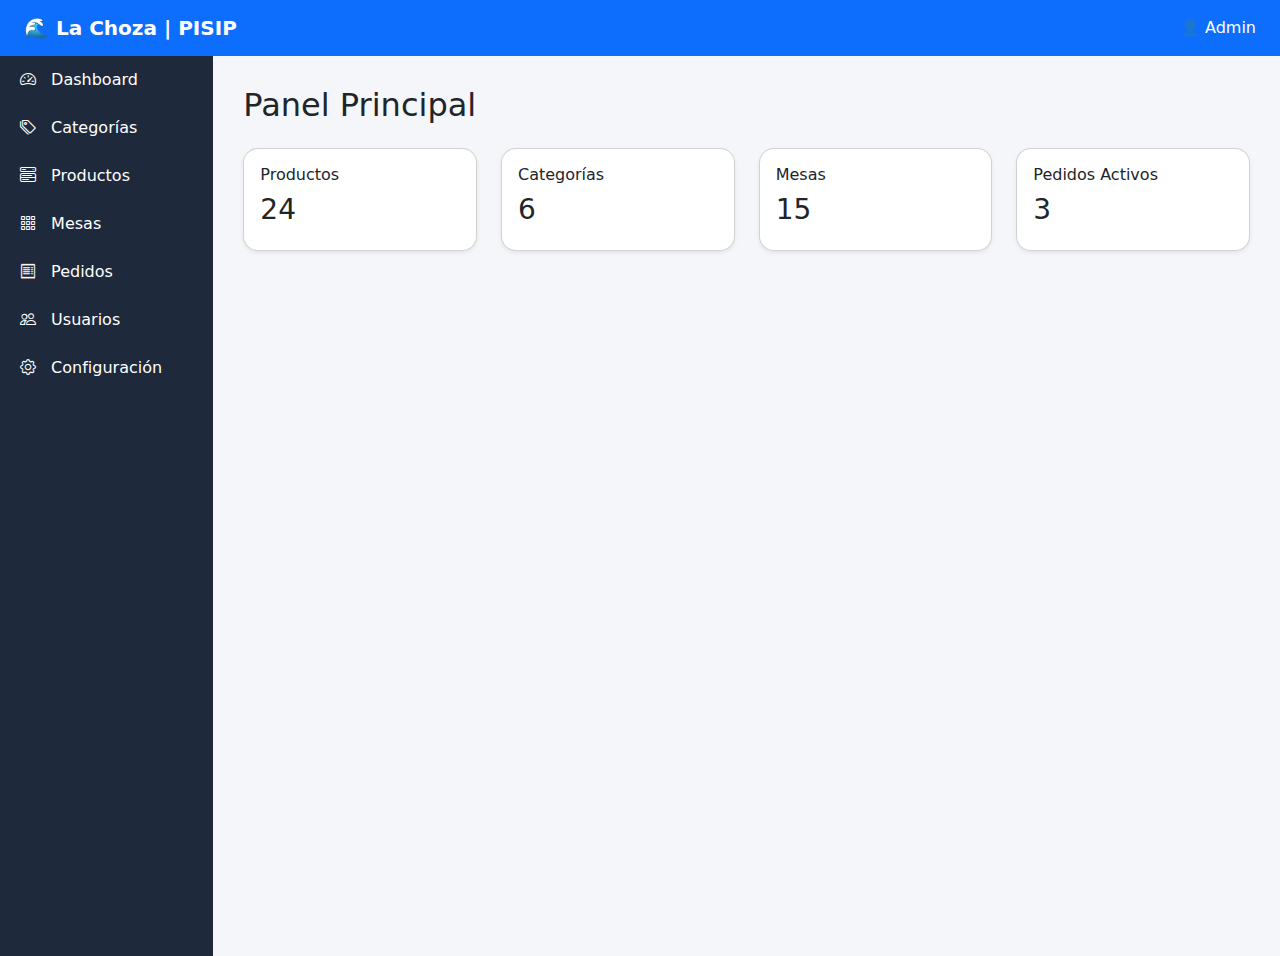
<file: src/main/resources/templates/index.html>
<!DOCTYPE html>
<html lang="es" xmlns:th="http://www.thymeleaf.org">

<head>
	<meta charset="UTF-8">
	<title>PISIP | Cevichería La Choza</title>

	<!-- Bootstrap -->
	<link href="https://cdn.jsdelivr.net/npm/bootstrap@5.3.0/dist/css/bootstrap.min.css" rel="stylesheet">
	<link href="https://cdn.jsdelivr.net/npm/bootstrap-icons/font/bootstrap-icons.css" rel="stylesheet">

	<style>
		body {
			background-color: #f4f6f9;
		}

		.navbar {
			background-color: #0d6efd;
		}

		.sidebar {
			height: 100vh;
			background-color: #1e293b;
			color: white;
		}

		.sidebar a {
			color: #cbd5e1;
			text-decoration: none;
			padding: 12px 20px;
			display: block;
		}

		.sidebar a:hover {
			background-color: #334155;
			color: white;
		}

		.sidebar i {
			margin-right: 10px;
		}

		.content {
			padding: 30px;
		}

		.card-dashboard {
			border-radius: 15px;
		}
	</style>
</head>

<body>

	<!-- NAVBAR -->
	<nav class="navbar navbar-expand-lg navbar-dark px-4">
		<span class="navbar-brand fw-bold">🌊 La Choza | PISIP</span>
		<div class="ms-auto text-white">
			👤 Admin
		</div>
	</nav>

	<div class="container-fluid">
		<div class="row">

			<!-- SIDEBAR -->
			<div class="col-md-2 sidebar p-0">
				<a th:href="@{/}">
					<i class="bi bi-speedometer2"></i> Dashboard
				</a>
				<a th:href="@{/categoria}">
					<i class="bi bi-tags"></i> Categorías
				</a>
				<a th:href="@{/producto}">
					<i class="bi bi-menu-button-wide"></i> Productos
				</a>
				<a th:href="@{/mesa}">
					<i class="bi bi-grid-3x3-gap"></i> Mesas
				</a>
				<a th:href="@{/pedido}">
					<i class="bi bi-receipt"></i> Pedidos
				</a>
				<a th:href="@{/usuario}">
					<i class="bi bi-people"></i> Usuarios
				</a>
				<a th:href="@{/configuracion}">
					<i class="bi bi-gear"></i> Configuración
				</a>
			</div>

			<!-- CONTENIDO -->
			<div class="col-md-10 content">

				<h2 class="mb-4">Panel Principal</h2>

				<div class="row g-4">

					<div class="col-md-3">
						<div class="card card-dashboard shadow-sm">
							<div class="card-body">
								<h6>Productos</h6>
								<h3>24</h3>
							</div>
						</div>
					</div>

					<div class="col-md-3">
						<div class="card card-dashboard shadow-sm">
							<div class="card-body">
								<h6>Categorías</h6>
								<h3>6</h3>
							</div>
						</div>
					</div>

					<div class="col-md-3">
						<div class="card card-dashboard shadow-sm">
							<div class="card-body">
								<h6>Mesas</h6>
								<h3>15</h3>
							</div>
						</div>
					</div>

					<div class="col-md-3">
						<div class="card card-dashboard shadow-sm">
							<div class="card-body">
								<h6>Pedidos Activos</h6>
								<h3>3</h3>
							</div>
						</div>
					</div>

				</div>

			</div>
		</div>
	</div>

</body>

</html>
</file>
